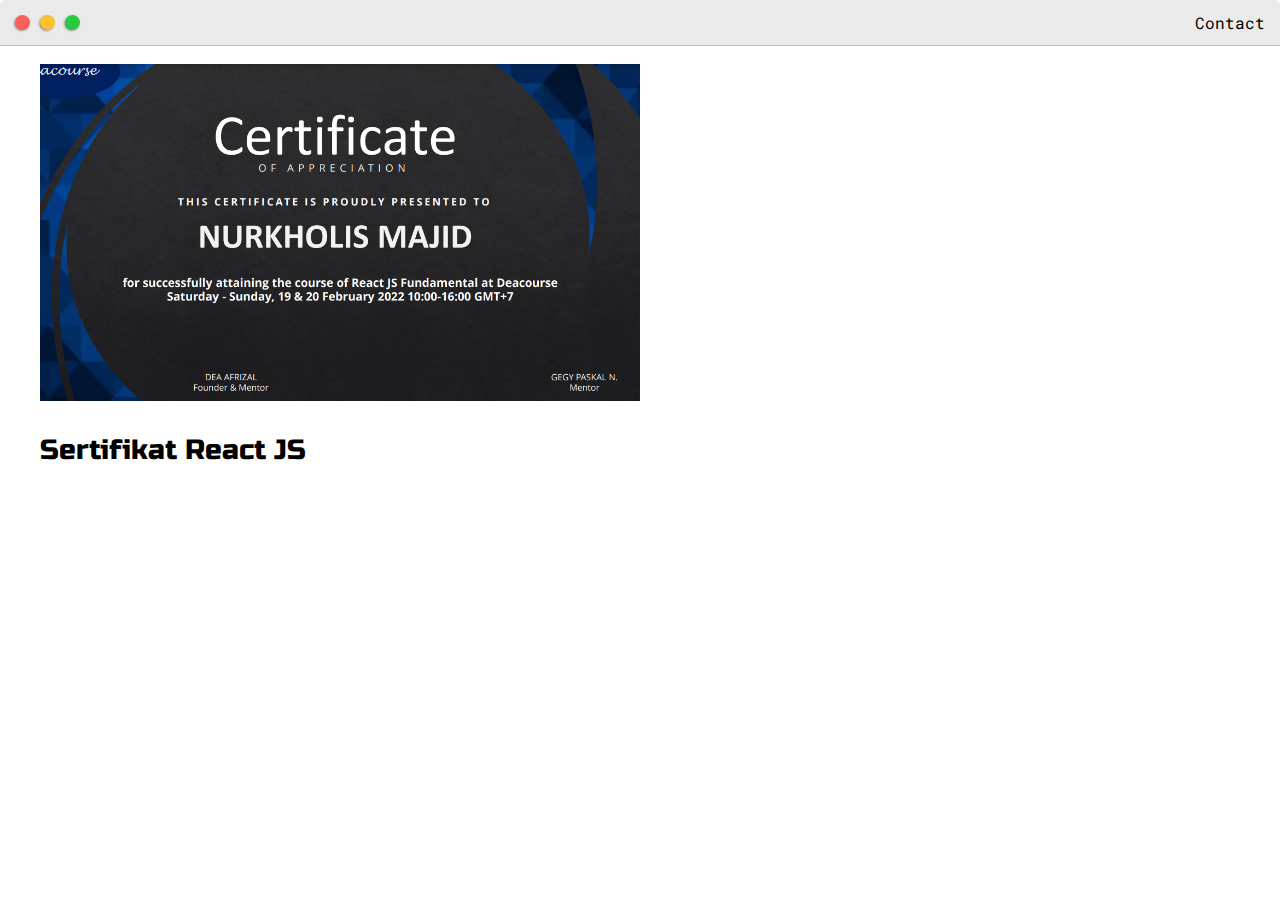
<file: post.html>
<!DOCTYPE html>
<html>
<head>
	<title>Post Name</title>


	<meta name="viewport" content="width=device-width, initial-scale=1, maximum-scale=1, minimum-scale=1" />

	<link href="https://fonts.googleapis.com/css2?family=Russo+One&display=swap" rel="stylesheet">

	<link href="https://fonts.googleapis.com/css2?family=Roboto+Mono:wght@500&display=swap" rel="stylesheet">

	<link rel="stylesheet" type="text/css" href="default.css">


	<style type="text/css">
		.img-container{
			max-width: 600px;
		}

		img{
			width: 100%
		}

	</style>

</head>
<body>
	<div class="nav-wrapper">

		<!-- Link around dots-wrapper added after tutorial video -->
		<a href="index.html">
			<div class="dots-wrapper">
				<div id="dot-1" class="browser-dot"></div>
				<div id="dot-2" class="browser-dot"></div>
				<div id="dot-3" class="browser-dot"></div>
			</div>
		</a>

		<ul id="navigation">
			<li><a href="index.html#contact">Contact</a></li>

		</ul>
	</div>

	<div class="main-container">
		<br>

		<div class="img-container">
			<img src="Screenshot (474).png">
		</div>
		
		<h3>Sertifikat React JS</h3>

		
		<br>
		<br>
		

	</div>

</body>
</html>
</file>
<file: default.css>
:root{
	--mainColor:#eaeaea;
	--secondaryColor:#fff;

	--borderColor:#c1c1c1;

	--mainText:black;
	--secondaryText:#4b5156;

	--themeDotBorder:#24292e;

	--previewBg:rgb(251, 249, 243, 0.8);
	--previewShadow:#f0ead6;


	--buttonColor:black;


}


html, body{
	padding: 0;
	margin: 0;
	scroll-behavior: smooth;
}

body *{
	transition: 0.3s;
}


h1, h2, h3, h4, h5, h6, strong{
	color: var(--mainText);
	font-family: 'Russo One', sans-serif;
	font-weight: 500;
}

p, li, span, label, input, textarea{
	color: var(--secondaryText);
	font-family: 'Roboto Mono', monospace;
}

a{
	text-decoration: none;
	color:#17a2b8;
}

ul{
	list-style: none;
}

h1 { font-size: 56px;}
h2 { font-size: 36px;}
h3 { font-size: 28px;}
h4 { font-size: 24px;}
h5 { font-size: 20px;}
h6 { font-size: 16px;}


.s1{
	background-color: var(--mainColor);
	border-bottom:1px solid var(--borderColor);
	overflow:auto;
}

.s2{
	background-color: var(--secondaryColor);
	border-bottom:1px solid var(--borderColor);
	overflow:auto;
}




.main-container{
	width: 1200px;
	margin: 0 auto;
}


.greeting-wrapper{
	display: grid;
	text-align: center;
	align-content: center;
	min-height: 10em;

}

.intro-wrapper{
	background-color: var(--secondaryColor);
	border:1px solid var(--borderColor);
	border-radius:5px 5px 0 0;


	-webkit-box-shadow: -1px 1px 3px -1px rgba(0,0,0,0.75);
	-moz-box-shadow: -1px 1px 3px -1px rgba(0,0,0,0.75);
	box-shadow: -1px 1px 3px -1px rgba(0,0,0,0.75);

	display: grid;
	grid-template-columns: 1fr 1fr;
	grid-template-areas: 
		'nav-wrapper nav-wrapper'
		'left-column right-column'
	;
}


.nav-wrapper{
	border-radius:5px 5px 0 0;
	grid-area:nav-wrapper;
	border-bottom: 1px solid var(--borderColor);
	display: flex;
	justify-content: space-between;
	align-items: center;
	background-color: var(--mainColor);
}

#navigation a{
	color:var(--mainText);
}


#navigation{
	margin:0;
	padding: 10px;
}

#navigation li{
	display: inline-block;
	margin-right: 5px;
	margin-left:5px;
}

.dots-wrapper{
	display: flex;
	padding: 10px;
}

#dot-1{
	background-color:  #FC6058;
}

#dot-2{
	background-color:  #FEC02F;
}

#dot-3{
	background-color:  #2ACA3E;
}

.browser-dot{
	background-color: black;
	height: 15px;
	width: 15px;
	border-radius: 50%;
	margin: 5px;

	-webkit-box-shadow: -1px 1px 3px -1px rgba(0,0,0,0.75);
	-moz-box-shadow: -1px 1px 3px -1px rgba(0,0,0,0.75);
	box-shadow: -1px 1px 3px -1px rgba(0,0,0,0.75);

}


.left-column{
	grid-area: left-column;
	padding-top:50px;
	padding-bottom: 50px;
}

#profile_pic{
	display: block;
	margin:0 auto;

	height: 200px;
	width: 200px;
	object-fit: cover;
	border:2px solid var(--borderColor);
}


#theme-options-wrapper{
	display: flex;
	justify-content: center;
}

.theme-dot{
	height: 30px;
	width: 30px;
	background-color: black;
	border-radius: 50%;

	margin: 5px;
	border:2px solid var(--themeDotBorder);

	-webkit-box-shadow: -1px 1px 3px -1px rgba(0,0,0,0.75);
	-moz-box-shadow: -1px 1px 3px -1px rgba(0,0,0,0.75);
	box-shadow: -1px 1px 3px -1px rgba(0,0,0,0.75);

	cursor: pointer;
}


.theme-dot:hover{
	border-width: 5px;
}


#light-mode{
	background-color: #fff;
}

#blue-mode{
	background-color: #192734;
}

#green-mode{
	background-color: #78866b;
}

#purple-mode{
	background-color: #7E4C74;
}

#settings-note{
	font-size: 12px;
	font-style: italic;
	text-align: center;
}

.right-column{
	grid-area: right-column;
	display: grid;
	align-content: center;

	padding-top: 50px;
	padding-bottom: 50px;
}


#preview-shadow{
	background-color: var(--previewShadow);
	max-width: 400px;
	height: 180px;
	padding-left: 30px;
	padding-top: 30px;
}

#preview{
	width: 400px;
	border:1.5px solid #17a2b8;
	background-color: var(--previewBg);
	padding:15px;
	position: relative;
}

.corner{
	width:7px;
	height: 7px;
	border-radius: 50%;
	border:1.5px solid #17a2b8;
	background-color: #fff;
	position: absolute;
}

#corner-tl{
	top:-5px;
	left: -5px
}

#corner-tr{
	top:-5px;
	right: -5px
}


#corner-br{
	bottom:-5px;
	right: -5px
}


#corner-bl{
	bottom:-5px;
	left: -5px
}

.about-wrapper{
	display: grid;
	grid-template-columns: repeat(auto-fit, minmax(320px, 1fr));
	padding-bottom: 50px;
	padding-top: 50px;
	gap:100px;
}


#skills{
	display: flex;
	justify-content: space-evenly;
	background-color: var(--previewShadow);
}

.social-links{
	display: grid;
	align-content: center;
	text-align: center;
}

#social_img{
	width: 100%;
}
 #social_video{
	width: 100%;
 }

.post-wrapper{
	display: grid;
	grid-template-columns: repeat(auto-fit, 320px);
	gap:20px;
	justify-content: center;
	padding-bottom: 50px;
}

.post{
	border:1px solid var(--borderColor);
	-webkit-box-shadow: -2px 7px 21px -9px rgba(0,0,0,0.75);
	-moz-box-shadow: -2px 7px 21px -9px rgba(0,0,0,0.75);
	box-shadow: -2px 7px 21px -9px rgba(0,0,0,0.75);
}

.thumbnail{
	display: block;
	width: 100%;
	height:180px;
	object-fit: cover;
}

.post-preview{
	background-color: #fff;
	padding:15px;
}

.post-title{
	color:black;
	margin: 0;
}

.post-intro{
	color:#4b5156;
	font-size: 14px;
}


#contact-form{
	display: block;
	max-width: 600px;
	margin: 0 auto;
	border: 1px solid var(--borderColor);
	padding: 15px;
	border-radius: 5px;
	background-color: var(--mainColor);
	margin-bottom: 50px;

}

#contact-form label{
	line-height: 2.7em;
}

#contact-form textarea{
	min-height: 100px;
	font-size: 14px;
}


.input-field{
	width: 100%;
	padding-top: 10px;
	padding-bottom:10px; 
	background-color: var(--secondaryColor);
	border-radius: 5px;
	border:1px solid var(--borderColor);
	font-size: 14px;
}


#submit-btn{
	margin-top: 10px;
	width: 100%;
	padding-top: 10px;
	padding-bottom:10px; 
	color: #fff;
	background-color: var(--buttonColor);
	border:none;
}


@media screen and (max-width: 1200px){
	.main-container{
		width: 95%;
	}
}

@media screen and (max-width: 800px){
	.intro-wrapper{
		grid-template-columns: 1fr;
		grid-template-areas: 
			'nav-wrapper'
			'left-column'
			'right-column'
		;
	}

	.right-column{
		justify-content: center;
	}

}

@media screen and (max-width: 400px) {
	#preview-shadow{
		max-width: 280px;
		height: 180px;
		padding-left: 10px;
		padding-top: 10px;
	}

	#preview{
		width: 280px;
		

	}

}
</file>
